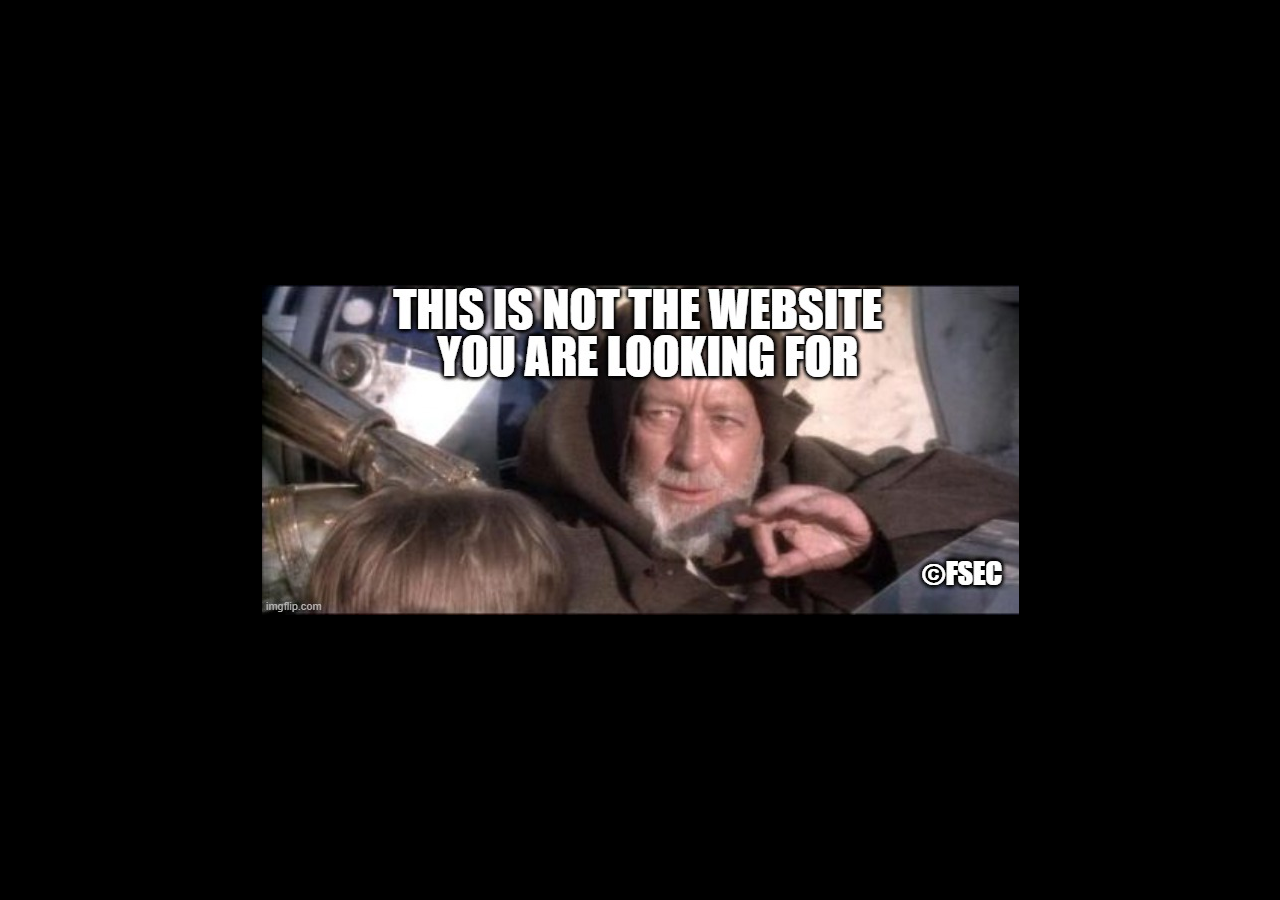
<file: rejected/index.html>
<!DOCTYPE html>
<html lang="en">
<head>
    <meta charset="UTF-8">
    <meta name="viewport" content="width=device-width, initial-scale=1.0">
    <title>This is not the website you are looking for...</title>
    <style>
        body {
            margin: 0;
            padding: 0;
            background-color: black;
            display: flex;
            justify-content: center;
            align-items: center;
            height: 100vh;
            width: 100vw;
            overflow: hidden;
        }
    img {
        max-width: 100%;
        max-height: 100%;
        object-fit: contain;
    }
</style>
</head>
<body>
    <img src="404.jpg" alt="This is not the website you are looking for...">
</body>
</html>
</file>
